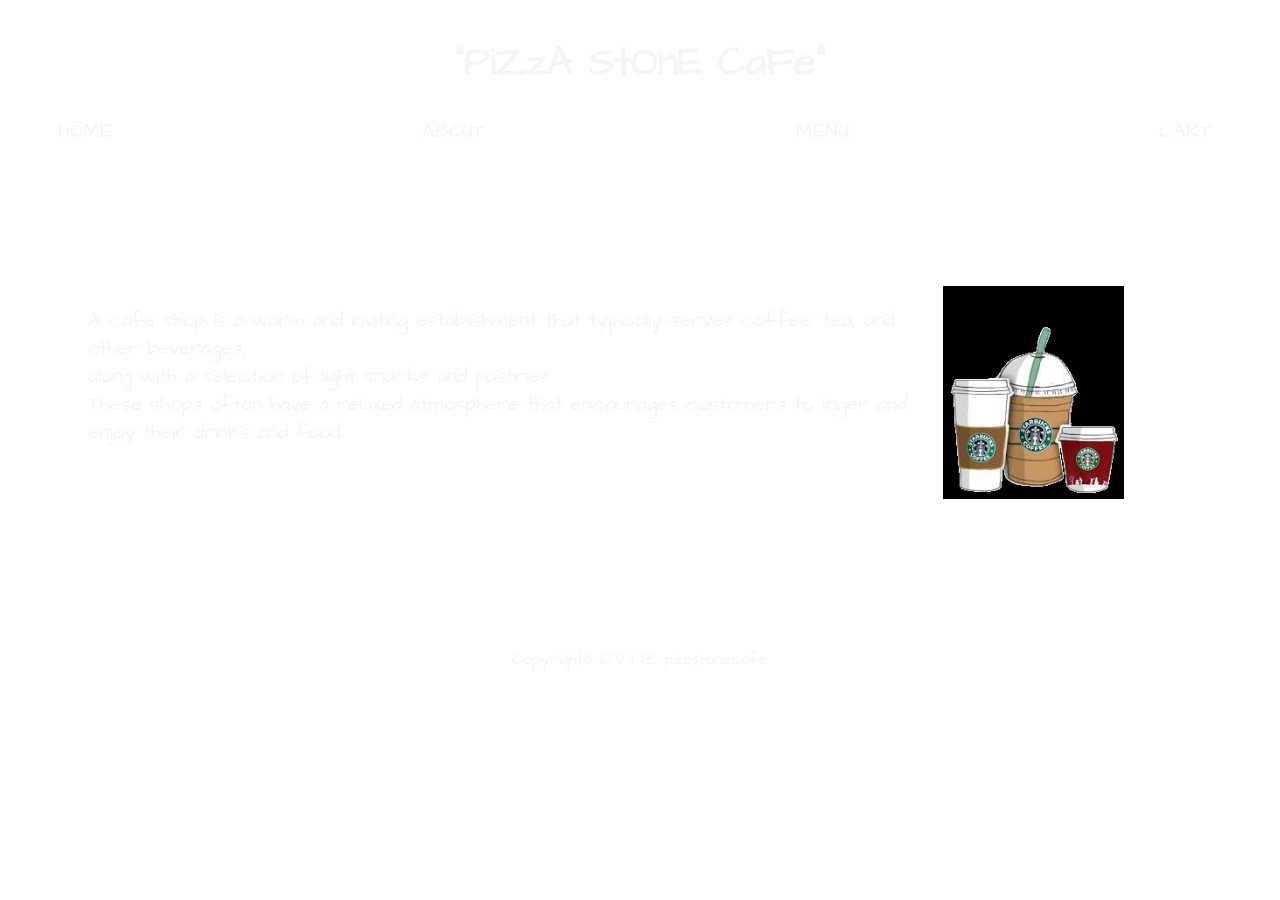
<file: CMS/index.html>
<!DOCTYPE html>
<html lang="en">
  <head>
    <meta charset="UTF-8" />
    <meta http-equiv="X-UA-Compatible" content="IE=edge" />
    <meta name="viewport" content="width=device-width, initial-scale=1.0" />
    <title>WELCOME | PSC</title>
    <link rel="stylesheet" href="cafe.css" />
  </head>
  <body>
    <h1 class="unihover">"PiZzA StOnE CaFe"</h1>
    <div class="main">
      <a href="/">HOME</a>
      <a href="about.html">ABOUT</a>
      <a href="menu.html">MENU</a>
      <a href="cart.html">CART</a>
    </div>
    <div class="buttons">
      <a href="login.html"><button class="but1">LOG IN</button></a>
      
    </div>
    <div class="p">
      <p>
        A cafe shop is a warm and inviting establishment that typically serves
        coffee, tea, and other beverages, <br />
        along with a selection of light snacks and pastries <br />
        These shops often have a relaxed atmosphere that encourages customers to
        linger and <br />
        enjoy their drinks and food.
      </p>
      <img src="coffe.jpg" alt="" />
    </div>
    <div class="coffee"></div>
    <article>
        
      <footer>
          <p>Copyright© 2023 @ pizzstonecafe</p>
      </footer>
  </article>
  </body>
</html>
</file>
<file: CMS/cafe.css>
@import url('https://fonts.googleapis.com/css2?family=Architects+Daughter&display=swap');


*{
  font-family: 'Architects Daughter', cursive;
  overflow-x: hidden;
}

h1{
  
  text-align: center;
  font-size: 40px;
  color: whitesmoke;
  
 
}
.main{
  
  font-size: 20px;
  font-weight: 500;
  display: flex;
  justify-content: space-between;
  margin-left: 50px;
  margin-right: 60px;
  
}



a{
  color:whitesmoke;
}
body{
  background: url('https://wallpaperaccess.com/full/106815.jpg');
  background-size:cover;
  position:relative;
}
.p{
  font-size: 20px;
  color: whitesmoke;
  font-weight: 200;
  display: flex;
  margin-left: 80px;
  width: 82%;
  justify-content: space-between;
  margin-top: 78px;
}

.p img{
  mix-blend-mode: lighten;
}

.buttons{
  margin-top: 5%;
  /* justify-content: space-between; */
}
.main a{
  text-decoration: none;
}
.buttons .but1{
  width: 7%;
  margin-top: 2.2%;
  height: 8%;
    margin-right: 4px;
    background-color: aqua;
    position: absolute;
    top: 0em;
    left: 103em;
    background: transparent;
    color: #fff;
    cursor: pointer;
    outline: none;
}
.buttons .but2{
  width: 7%;
  margin-top: 2.2%;
  height: 8%;
    background-color: rgb(120, 60, 60);
    position: absolute;
    top: 0em;
    left: 100em;
    background: transparent;
    color: #fff;
    cursor: pointer;
}



.truth{
  margin-top: 221px;
    margin-left: 10px;
    color: whitesmoke;
    font-size: 48px;
    text-align: center;
}

.coffee{
  border: 10px;
}

.cart-items{
  margin-left: auto;
  display: grid;
  grid-template-columns: repeat(2, 1fr);
  grid-template-rows: repeat(10, 1fr);
  grid-column-gap: 20px;
  grid-row-gap: 20px;
  width: 46%;
  margin-right: auto;
}

.cart-item{
  background-color: white;
  display: flex;
  color: #ac6400;
  flex-direction: column;
  align-items: center;
  width: 75%;
  padding: 0px;
  margin: auto;
  background-image: url(https://img.freepik.com/premium-vector/continuous-line-drawing-shopping-cart-minimal-line-icon-white-background-icon-banner-vector-illustration_41981-2060.jpg?w=2000);
  background-position: center;
  background-size: contain;
}

.cart-item p{
  color: #fff;
  animation: flicker 1.5s infinite alternate;  
  font-size: 19px;
}

@keyframes flicker {
  0%, 18%, 22%, 25%, 53%, 57%, 100% {
    text-shadow:
      0 0 4px #fff,
      0 0 11px #fff,
      0 0 19px #fff,
      0 0 40px #0fa,
      0 0 80px #0fa,
      0 0 90px #0fa,
      0 0 100px #0fa,
      0 0 150px #0fa;
  }
  20%, 24%, 55% {       
    text-shadow: none;
  }
}
footer {
  text-align:center;
  padding: 5px;

  color: whitesmoke;
  margin-top: 128px;
} 
article {
  min-height: 100%;
  display: grid;
  /* grid-template-rows: auto 1fr auto; */
}
</file>
